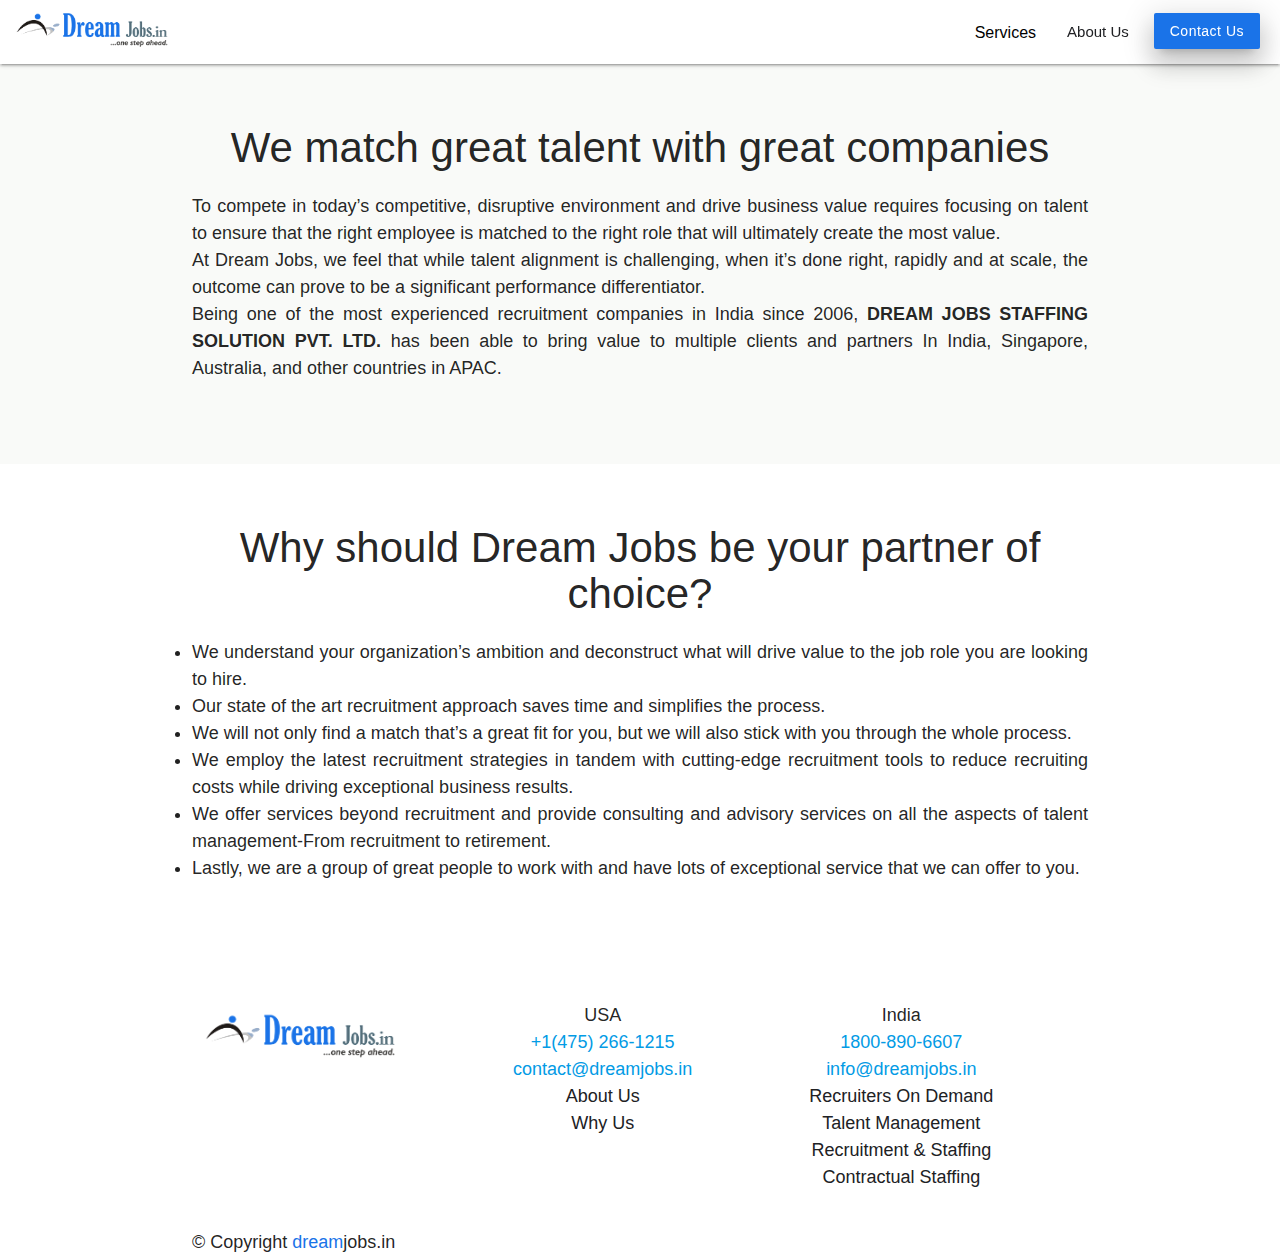
<file: about-us.html>
<!doctype html>
<html lang="en">
<head>
  <!--Let browser know website is optimized for mobile-->
  <meta name="viewport" content="width=device-width, initial-scale=1.0"/>	
  <meta charset="UTF-8">
  <link rel="shortcut icon" type="image/png" href="./images/dream_jobs_favicon.png">
  <link rel="stylesheet" href="./css/materialize.min.css">
  <!-- <link rel="stylesheet" href="./css/main.css"> -->
  <!-- Compiled and minified JavaScript -->
  <script src="./js/materialize.min.js"></script>

  <link href="https://fonts.googleapis.com/icon?family=Material+Icons" rel="stylesheet">
  <link href="https://fonts.googleapis.com/css2?family=Lato&family=Noto+Sans+JP&family=Open+Sans&display=swap" rel="stylesheet">
 
  <script type="text/javascript" src="./js/typewriter.js"></script>
  <script type="text/javascript" src="./js/particles.min.js"></script>
  <link rel="stylesheet" href="./css/aos.css">
  <script src="./js/aos.js"></script>


           
  <title>DreamJobs.in</title>
</head>

<body>
<header>
		  <nav class="header-fixed">
        <div class="nav-wrapper white">
          <a href="index.html" class="brand-logo-label">
<!--             <i class="material-icons" style="font-size: 40px;">how_to_reg</i>
            <span style="color: #1a73e8;">right</span>hyre -->
            <img src="./images/dream_jobs_logo.png" style="height: 40px; margin-top: 10px" alt="dream jobs.in brand logo">
          </a>
		      
          <a href="#" data-target="mobile-demo" class="sidenav-trigger">
		        <i class="material-icons" style="color:black;">menu</i>
          </a>
		      
          <div class="right" style="display: -webkit-inline-box!important;">
			      <ul class="hide-on-med-and-down">
                <div class="dropdown">
                  <button class="dropbtn">Services
                  </button>
                  <div class="dropdownContent">
                    <div class="menu menu--adsila">
                      <a class="menu__item" href="index.html?slide=1">
                        <span class="menu__item-name">Recruiters On Demand</span>
                        <span class="menu__item-label">Unlimited recruitments with on demand recruiters.</span>
                      </a>
                      <a class="menu__item" href="index.html?slide=2">
                        <span class="menu__item-name">Talent Management</span>
                        <span class="menu__item-label">Hire, manage, develop, and retain talented employees.</span>
                      </a>
                      <a class="menu__item" href="index.html?slide=3">
                        <span class="menu__item-name">Recruitment & Staffing</span>
                        <span class="menu__item-label">We find and hire the best talent for you.</span>
                      </a>
                      <a class="menu__item" href="index.html?slide=4">
                        <span class="menu__item-name">Contractual Staffing</span>
                        <span class="menu__item-label">Outsource the job or the whole project to our team.</span>
                      </a>
                    </div>
                  </div>
                </div> 
				        <li><a href="about-us.html" class="header-label">About Us</a></li>
			      </ul>
			      <a class="btn waves-effect waves-light z-depth-4 white-text modal-trigger" style="background: #1a73e8!important; margin:5px 20px 10px 10px; text-transform: unset;" href="#contactmodal">Contact Us</a>
		  	  </div>
		    </div>
		  </nav>
		  <div class="sidenav" id="mobile-demo">
        <a href="index.html" class="brand-logo-label" style="margin-left: 1.5em; margin-top:20px;"><img src="./images/dream_jobs_logo.png" style="height: 40px;" alt="dream jobs.in brand logo">
        <ul>
          <li style="right: 0; text-align: right; position: absolute; margin-top: -150px;"><a id="close-side-nav" class="sidenav-close">X</a></li>
          <li>
            <a href="index.html?slide=1">Recruiters On Demand
            </a>
          </li>
          <li>
            <a href="index.html?slide=2">Talent Management Services
            </a>
          </li>
          <li>
            <a href="index.html?slide=3">Recruitment & Staffing
            </a>
          </li>
          <li>
            <a href="index.html?slide=4">Contractual Staffing
            </a>
          </li>
			  </ul>
      </div>
</header>      
<main>

  <div class="content" style="padding-top:64px;">

  <div id="contactmodal" class="modal">
    <div class="modal-content center">
      <h5>Contact <span style="color: #1a73e8;">Dream</span><span style="color: #546e7a;">Jobs.in</span> at </h5>
      <h6>USA</h6>
      <a href="tel:+14752661215">+1(475) 266-1215</a><br>
      <a href="mailto:contact@dreamjobs.in">contact@dreamjobs.in</a><br>
      <h6>India</h6>
      <a href="tel:+9118008906607">1800-890-6607</a><br>
      <a href="mailto:info@dreamjobs.in">info@dreamjobs.in</a>
    </div>
    <div class="modal-footer">
      <a href="#!" class="modal-close waves-effect waves-green btn-flat">Close</a>
    </div>
  </div>

    <section class="wrapper on-demand-recruiter-advise" style="background-color: #f9faf8;" data-section-name="on-demand-recruiter-advise">
      <div class="center" style="padding-top: 2%; padding-bottom: 5%;" data-aos="fade-up">
          <div style="text-align: center; padding-left: 15%; padding-right: 15%">
            <h2 id="headerContent">We match great talent with great companies</h2>
            <p style="text-align: justify;">To compete in today’s competitive, disruptive environment and drive business value requires focusing on talent to ensure that the right employee is matched to the right role that will ultimately create the most value.<br>At Dream Jobs, we feel that while talent alignment is challenging, when it’s done right, rapidly and at scale, the outcome can prove to be a significant performance differentiator.<br>Being one of the most experienced recruitment companies in India since 2006, <b>DREAM JOBS STAFFING SOLUTION PVT. LTD.</b> has been able to bring value to multiple clients and partners In India, Singapore, Australia, and other countries in APAC.</p>                    
          </div>
      </div>
    </section>

    <section class="wrapper on-demand-recruiter-advise" data-section-name="on-demand-recruiter-advise">
      <div class="center" style="padding-top: 2%; padding-bottom: 5%;" data-aos="fade-up">     
          <div style="text-align: center; padding-left: 15%; padding-right: 15%">
            <h2 id="headerContent">Why should Dream Jobs be your partner of choice?</h2>
            <ul style="text-align: justify;">
                <li style="list-style-type: disc;">We understand your organization’s ambition and deconstruct what will drive value to the job role you are looking to hire.</li>
                <li style="list-style-type: disc;">Our state of the art recruitment approach saves time and simplifies the process.</li>
                <li style="list-style-type: disc;">We will not only find a match that’s a great fit for you, but we will also stick with you through the whole process.</li>
                <li style="list-style-type: disc;">We employ the latest recruitment strategies in tandem with cutting-edge recruitment tools to reduce recruiting costs while driving exceptional business results.</li>
                <li style="list-style-type: disc;">We offer services beyond recruitment and provide consulting and advisory services on all the aspects of talent management-From recruitment to retirement.</li>
                <li style="list-style-type: disc;">Lastly, we are a group of great people to work with and have lots of exceptional service that we can offer to you.</li>
            </ul>
            </p>                    
          </div>
      </div>
    </section>

</div>        

</main>
<footer>
          <div class="container">
            <div class="row"></div>
            <div class="row center justify">
              <div class="col l3 s12">
                <br>
                <img src="./images/dream_jobs_logo.png" style="width: 200px" alt="dream jobs.in brand logo">  
              </div>
              <div class="col l3 offset-l1 s12">
                <ul>
                  <li>USA</li>
                  <li><a href="tel:+14752661215">+1(475) 266-1215</a></li>
                  <li><a href="mailto:contact@dreamjobs.in">contact@dreamjobs.in</a></li>
                  <li><a href="#about-dream-jobs.in" class="header-label">About Us</a></li>
                  <li><a href="#why-us" class="header-label">Why Us</a></li>
                </ul>
              </div>
              <div class="col l3 offset-l1 s12">
                <ul>
                  <li>India</li>
                  <li><a href="tel:+9118008906607">1800-890-6607</li>
                  <li><a href="mailto:info@dreamjobs.in">info@dreamjobs.in</li>
                  <li><a href="index.html?slide=1" class="header-label">Recruiters On Demand</a></li>
                  <li><a href="index.html?slide=2" class="header-label">Talent Management</a></li>
                  <li><a href="index.html?slide=3" class="header-label">Recruitment & Staffing</a></li>
                  <li><a href="index.html?slide=4" class="header-label">Contractual Staffing</a></li>
                </ul>
              </div>
            </div>
          </div>
          <div class="footer-copyright">
            <div class="container">
            © Copyright <span style="color: #1a73e8;">dream</span>jobs</a>.in
            </div>
          </div>
</footer>    
<script>


	document.addEventListener('DOMContentLoaded', function() {
	    var sidenavElement = document.querySelectorAll('.sidenav');
	    var sidenavInstance = M.Sidenav.init(sidenavElement, {});
      var modalElement = document.querySelectorAll('.modal');
      var modalInstance = M.Modal.init(modalElement, {});

      AOS.init({
        duration: 1200,
        anchorPlacement: 'center-center',
        mirror: true
      });
  	});

</script>
</body>
</html>
<style type="text/css">

  body{
    font-family: 'Lato', 'Noto Sans JP', 'Open Sans' sans-serif;
    font-size: 18px;
  }

  h2{
    font-size: 42px;
    font-weight: 450;
  }


  .header-label{
    color: #202124 !important;
  }
  .header-label-active{
    border-bottom: 3px solid #1a73e8;
  }
  .header-fixed{
    position: fixed;
    top:0;
    z-index: 999;
  }
  .brand-logo-label{
      font-size: 16px;
      font-weight: 700;
      font-family: monaco, consolas, "Andale Mono", "DejaVu Sans Mono", monospace;
      color: #546e7a !important;
      display: -webkit-inline-box;
  }
  @media screen and (min-width: 1000px) {
    .brand-logo-label {
      margin-left: 15px;
      font-size: 24px;
    }
  }
  @media screen and (min-width: 1200px) {
    .flex{
      min-height: 550px;
    }
  }

  @media screen and (max-width: 1000px){
    .content{
      overflow-x: hidden;
    }
  }


  .flex {
    display: -webkit-box;
    display: -webkit-flex;
    display: -ms-flexbox;
    display: flex;
    margin-right: 0px;
    margin-left: 0px;
    -webkit-box-pack: start;
    -webkit-justify-content: flex-start;
    -ms-flex-pack: start;
    justify-content: flex-start;
    -webkit-flex-wrap: wrap;
    -ms-flex-wrap: wrap;
    flex-wrap: wrap;
    -webkit-box-align: start;
    -webkit-align-items: flex-start;
    -ms-flex-align: start;
    align-items: flex-start;
    text-align: left;
  }
  .wrapper {
    position: relative;
    display: block;
    width: 100%;
    min-height: 15px;
    margin-right: auto;
    margin-left: auto;
    -webkit-box-pack: center;
    -webkit-justify-content: center;
    -ms-flex-pack: center;
    justify-content: center;
    -webkit-flex-wrap: wrap;
    -ms-flex-wrap: wrap;
    flex-wrap: wrap;
  }

  .containercenter {
    height: 90vh;
    display: flex;
    justify-content: center;
    align-items: center;
    flex-direction: column;
  }

  .center {
    justify-content: center;
    align-items: center;
  }

  .centerhalf {
    justify-content: center;
  }
  .col-33 {
    width: 33.333%;
    min-height: 15px;
    padding-right: 15px;
    padding-left: 15px;
    text-align: center;
  }

  .col-33h3 {
    font-size: 44px;
  }

  .col-33h3 {
    margin-bottom: 0px;
  }

  .col-50 {
    width: 50%;
    min-height: 15px;
    text-align: center;
  }

  .col-50padding{
    padding-right: 15px;
    padding-left: 15px;
  }

  .col-50text {
    text-align: left;
    padding: 0 10%;
  }

  .col-50text h3 {
    font-size:28px;
  }

  @media screen and (max-width: 600px) { 
   .col-33 {
      width: 100%;
      margin: 25px 0;
  }
    
    .col-50 {
      width:100%;
    }
    
    .order1 {
      order:1;
    }
    
    .order2 {
      order:2;
    }
    
    .col-50text {
      padding:1%;
    }

    body{
      font-size: 16px;
    }

    h2{
      font-size: 33px;
      font-weight: 450;
    }
  }

  .centertext h1 {
    font-size: 64px;
    margin: 0px;
  }

  .typed-cursor {
    color: #00d97e;
  }

  .centertext2 {
    color: #6c777d;
    line-height: 1.5em;
    font-size: 1.125em;
  }
.dropdownContent a:hover{
  background-color: white;
}

.dropdown {
  float: left;
  overflow: hidden;
}

.dropdown .dropbtn {
  font-size: 16px;  
  border: none;
  outline: none;
  color: black;
  padding: 14px 16px;
  background-color: inherit;
  font-family: inherit;
  margin: 0;
}

.dropdown:hover {
  background-color: #ddd;
}

.dropdownContent {
  display: none;
  position: absolute;
  color: black;
  background-color: white;
  min-width: 160px;
  box-shadow: 0px 16px 16px 16px rgba(0,0,0,0.2);
  z-index: 1;
  margin-left: -400px;
}

.dropdownContent a {
  float: none;
  color: black;
  padding: 12px 16px;
  text-decoration: none;
  display: block;
  text-align: left;
}

/*nav ul a:hover*/
.dropdown:hover .dropdownContent {
  display: block;
}

.menu {
  position: relative;
  z-index: 10;
}

.menu__item {
  position: relative;
  display: block;
  outline: none;
  margin: 0 0 1.5em;
  line-height: 1;
}

.menu__item-name,
.menu__item-label {
  position: relative;
  display: inline-block;
}

.menu__item-name {
  font-size: 1.25em;
}

.menu__item-label {
  margin: 0 0 0 0.5em;
}


.menu--adsila {
  font-size: 1.15em;
  font-family: 'Nunito', sans-serif;
}

.menu--adsila a {
  color: #272727;
}

.menu--adsila .menu__item {
  margin: 0 0 1em;
}

.menu--adsila .menu__item-name {
  padding: 0 0.35em;
  font-weight: bold;
  line-height: 1.4;
  transition: color 0.5s;
  transition-timing-function: cubic-bezier(0.2,1,0.3,1);
}

.menu--adsila .menu__item-name::before {
  content: '';
  position: absolute;
  z-index: -1;
  width: 100%;
  height: 50%;
  left: 0;
  bottom: 0;
  opacity: 0.3;
  transform: scale3d(0,1,1);
  transform-origin: 0% 50%;
  transition: transform 0.5s;
  transition-timing-function: cubic-bezier(0.2,1,0.3,1);
}

.menu--adsila .menu__item-label {
  font-size: 1em;
  letter-spacing: 0.05em;
  transform: translate3d(-0.5em,0,0);
  transition: transform 0.5s, color 0.5s;
  transition-timing-function: cubic-bezier(0.2,1,0.3,1);
}

.menu--adsila .menu__item-label::before {
  content: '';
  position: absolute;
  z-index: -1;
  width: 25%;
  height: 1px;
  left: 0.05em;
  top: 1.25em;
  opacity: 0.3;
  transform: scale3d(0,1,1);
  transform-origin: 100% 50%;
  transition: transform 0.5s;
  transition-timing-function: cubic-bezier(0.2,1,0.3,1);
}

.menu--adsila .menu__item:nth-child(odd) .menu__item-name::before,
.menu--adsila .menu__item:nth-child(odd) .menu__item-label::before {
  background: #fe628e;
}

.menu--adsila .menu__item:nth-child(even) .menu__item-name::before,
.menu--adsila .menu__item:nth-child(even) .menu__item-label::before  {
  background: #6265fe;
}

/* Hover */

.menu--adsila .menu__item:nth-child(odd):hover,
.menu--adsila .menu__item:nth-child(odd):focus {
  color: #fe628e;
}

.menu--adsila .menu__item:nth-child(even):hover,
.menu--adsila .menu__item:nth-child(even):focus {
  color: #6265fe;
}

.menu--adsila .menu__item:hover .menu__item-name::before,
.menu--adsila .menu__item:focus .menu__item-name::before,
.menu--adsila .menu__item:hover .menu__item-label::before,
.menu--adsila .menu__item:focus .menu__item-label::before {
  transform: scale3d(1,1,1);
}

.menu--adsila .menu__item:hover .menu__item-label,
.menu--adsila .menu__item:focus .menu__item-label {
  transform: translate3d(0,0,0);
}

.menu--adsila .menu__item:hover .menu__item-label::before,
.menu--adsila .menu__item:focus .menu__item-label::before {
  transition-timing-function: ease;
  transform-origin: 0% 50%;
}
</style>
</file>
<file: css/main.css>
<!-- General CSS For Website Start-->
<style>

  html {
    line-height: 1.15;
    -webkit-text-size-adjust: 100%;
  }

  body {
    margin: 0;
  }

  main {
    display: block;
  }

  h1 {
    font-size: 2em;
    margin: 0.67em 0;
  }

  hr {
    box-sizing: content-box;
    height: 0;
    overflow: visible;
  }


  pre {
    font-family: monospace, monospace;
    font-size: 1em;
  }

  a {
    background-color: transparent;
  }

  abbr[title] {
    border-bottom: none;
    text-decoration: underline;
    text-decoration: underline dotted;
  }


  b,
  strong {
    font-weight: bolder;
  }

  code,
  kbd,
  samp {
    font-family: monospace, monospace;
    font-size: 1em;
  }

  small {
    font-size: 80%;
  }

  sub,
  sup {
    font-size: 75%;
    line-height: 0;
    position: relative;
    vertical-align: baseline;
  }

  sub {
    bottom: -0.25em;
  }

  sup {
    top: -0.5em;
  }

  img {
    border-style: none;
  }

  button,
  input,
  optgroup,
  select,
  textarea {
    font-family: inherit;
    font-size: 100%;
    line-height: 1.15;
    margin: 0;
  }

  button,
  input {
    overflow: visible;
  }


  button,
  select {
    text-transform: none;
  }


  button,
  [type="button"],
  [type="reset"],
  [type="submit"] {
    -webkit-appearance: button;
  }

  button::-moz-focus-inner,
  [type="button"]::-moz-focus-inner,
  [type="reset"]::-moz-focus-inner,
  [type="submit"]::-moz-focus-inner {
    border-style: none;
    padding: 0;
  }

  button:-moz-focusring,
  [type="button"]:-moz-focusring,
  [type="reset"]:-moz-focusring,
  [type="submit"]:-moz-focusring {
    outline: 1px dotted ButtonText;
  }

  fieldset {
    padding: 0.35em 0.75em 0.625em;
  }

  legend {
    box-sizing: border-box;
    color: inherit;
    display: table;
    max-width: 100%;
    padding: 0;
    white-space: normal;
  }

  progress {
    vertical-align: baseline;
  }

  textarea {
    overflow: auto;
  }


  [type="checkbox"],
  [type="radio"] {
    box-sizing: border-box;
    padding: 0;
  }

  [type="number"]::-webkit-inner-spin-button,
  [type="number"]::-webkit-outer-spin-button {
    height: auto;
  }


  [type="search"] {
    -webkit-appearance: textfield;
    outline-offset: -2px;
  }

  [type="search"]::-webkit-search-decoration {
    -webkit-appearance: none;
  }


  ::-webkit-file-upload-button {
    -webkit-appearance: button;
    font: inherit;
  }


  details {
    display: block;
  }

  summary {
    display: list-item;
  }

  template {
    display: none;
  }

  [hidden] {
    display: none;
  }


  body,
  button,
  input,
  select,
  optgroup,
  textarea {
    color: #404040;
    /*font-family: rws, roboto, sans-serif;*/
    font-size: 1.3rem;
    line-height: 1.5;
  }


  code,
  kbd,
  tt,
  var {
    font-family: monaco, consolas, "Andale Mono", "DejaVu Sans Mono", monospace;
  }

  ul {
    list-style: disc;
  }

  ol {
    list-style: decimal;
  }

  li > ul,
  li > ol {
    margin-bottom: 0;
    margin-left: 1.5em;
  }

  img {
    height: auto;
    max-width: 100%;
  }

  .flex {
    display: -webkit-box;
    display: -webkit-flex;
    display: -ms-flexbox;
    display: flex;
    margin-right: 0px;
    margin-left: 0px;
    -webkit-box-pack: start;
    -webkit-justify-content: flex-start;
    -ms-flex-pack: start;
    justify-content: flex-start;
    -webkit-flex-wrap: wrap;
    -ms-flex-wrap: wrap;
    flex-wrap: wrap;
    -webkit-box-align: start;
    -webkit-align-items: flex-start;
    -ms-flex-align: start;
    align-items: flex-start;
    text-align: left;
  }
  .wrapper {
    position: relative;
    display: block;
    width: 100%;
    max-width: 1200px;
    min-height: 15px;
    margin-right: auto;
    margin-left: auto;
    -webkit-box-pack: center;
    -webkit-justify-content: center;
    -ms-flex-pack: center;
    justify-content: center;
    -webkit-flex-wrap: wrap;
    -ms-flex-wrap: wrap;
    flex-wrap: wrap;
  }

  .containercenter {
    height: 90vh;
    display: flex;
    justify-content: center;
    align-items: center;
    flex-direction: column;
  }

  .center {
    justify-content: center;
    align-items: center;
  }

  .centerhalf {
    justify-content: center;
  }
  .col-33 {
    width: 33.333%;
    min-height: 15px;
    padding-right: 15px;
    padding-left: 15px;
    text-align: center;
  }

  .col-33h3 {
    font-size: 44px;
  }

  .col-33h3 {
    margin-bottom: 0px;
  }

  .col-50 {
    width: 50%;
    min-height: 15px;
    text-align: center;
  }

  .col-50padding{
    padding-right: 15px;
    padding-left: 15px;
  }

  .col-50text {
    text-align: left;
    padding: 0 10%;
  }

  .col-50text h3 {
    font-size:28px;
  }

  @media screen and (max-width: 600px) { 
   .col-33 {
      width: 100%;
      margin: 25px 0;
  }
    
    .col-50 {
      width:100%;
    }
    
    .order1 {
      order:1;
    }
    
    .order2 {
      order:2;
    }
    
    .col-50text {
      padding:1%;
    }
  }

  .centertext h1 {
    font-size: 64px;
    margin: 0px;
  }

  .typed-cursor {
    color: #00d97e;
  }

  .centertext2 {
    color: #6c777d;
    line-height: 1.5em;
    font-size: 1.125em;
  }



  .purple {
    color: #671e75 !important;
  }
  .green {
    color: #00bf6f !important;
  }
  .blue {
    color: #05467e !important;
  }

  .wrapper1400 {
    max-width: 1400px;
  }



  .button {
    background-color: #00bf6f;
    color: #fff;
    padding: 12px 36px;
    text-decoration: none;
    font-size: .9em;
    font-weight: 500;
  }

  .button:hover {
   background-color:#00d97e;
     color:white;
  }

  .calltoaction {
    text-align: center;
    border-top: 1px solid #D0D2D3;
    padding:100px 0px;
  }

  .centertext{
  }
  .centertext h3 {
    margin-top:0px;
    font-size:30px;
    text-align:center;
  }


  .header-label{
    color: #202124 !important;
  }
  .header-label-active{
    border-bottom: 3px solid #1a73e8;
  }
  .header-fixed{
    position: fixed;
    top:0;
    z-index: 999;
  }
  .brand-logo-label{
      font-size: 16px;
      font-weight: 700;
      font-family: monaco, consolas, "Andale Mono", "DejaVu Sans Mono", monospace;
      color: #546e7a !important;
  }
  @media screen and (min-width: 1000px) {
    .brand-logo-label {
      margin-left: 15px;
      font-size: 24px;
    }
  }

  i.icon-gold {
    color: yellow;
}

  .selected_chip{
    color: #fff!important;
    background-color: #039be5 !important;
  }

</style>
<!-- General CSS For Website End-->
</file>
